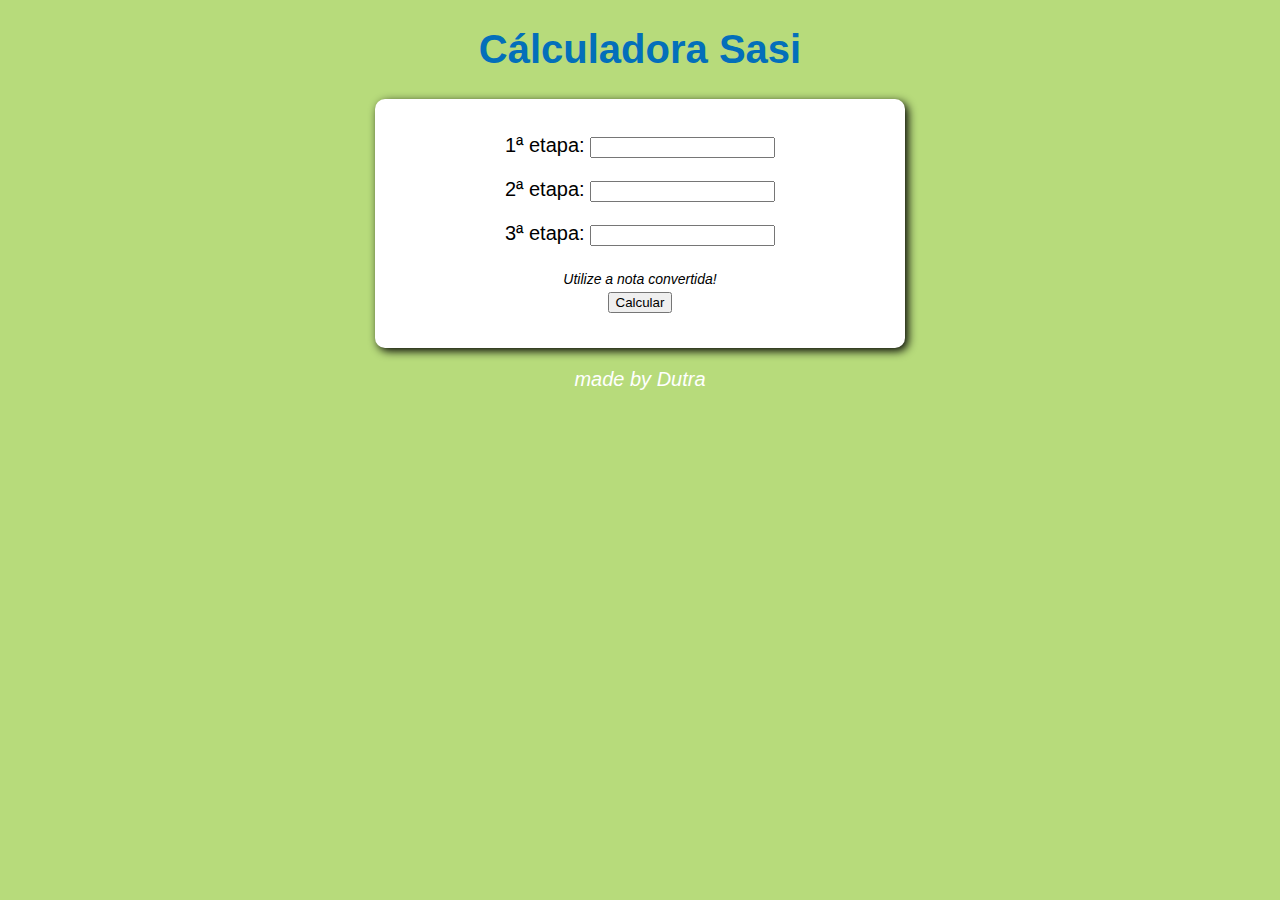
<file: projetos/calculadora-sasi/index.html>
<!DOCTYPE html>
<html lang="pt-BR">
<head>
    <meta charset="UTF-8">
    <meta name="viewport" content="width=device-width, initial-scale=1.0">
    <title>Calculadora Sasi</title>
    <link rel="stylesheet" href="style.css">
</head>
<body>
    <header>
        <h1>Cálculadora Sasi</h1>
    </header>
    <section>
        <div style="align-items: center;">
            <p>1ª etapa: <input type="number" id="n1">
            <p>2ª etapa: <input type="number" id="n2"></p>
            <p>3ª etapa: <input type="number" id="n3"></p>
            <i style="font-size: 0.7em;" class="alinhar">Utilize a nota convertida!</i><br>
            <input type="button" value="Calcular" onclick="sasi()">
            <p id="resultado"></p>
        </div>
    </section>
    <footer>
        <p>made by Dutra</p>
    </footer>
    <script src="script.js"></script>
</body>
</html>
</file>
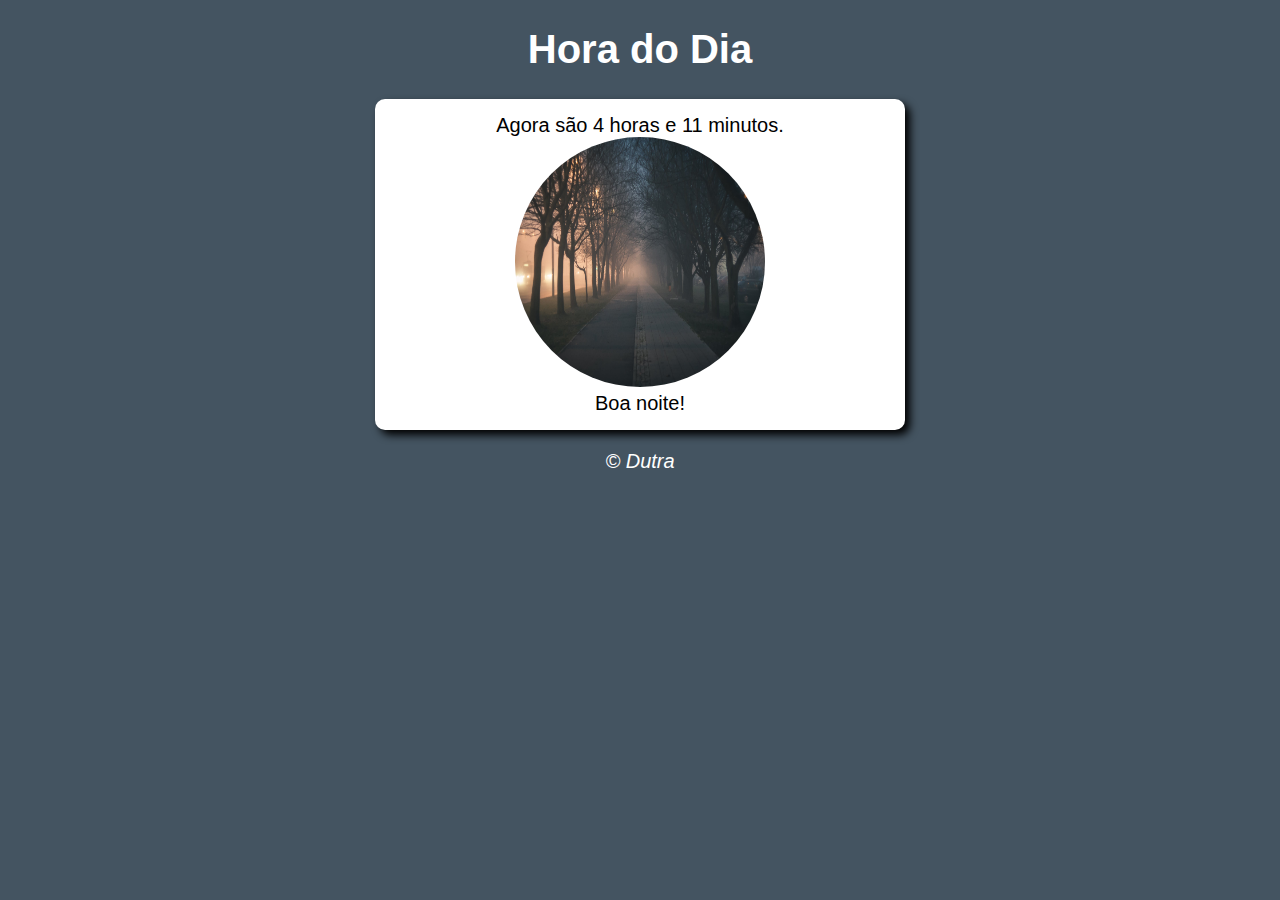
<file: projetos/horadia/index.html>
<!DOCTYPE html>
<html lang="pt-BR">
<head>
    <meta charset="UTF-8">
    <meta name="viewport" content="width=device-width, initial-scale=1.0">
    <title>Hora do Dia</title>
    <link rel="stylesheet" href="style.css">
</head>
<body onload="carregar()">
    <!-- Esse é um projeto do curso de Javascript, feito para exercitar o aprendizado em JS -->
    <header>
        <h1>Hora do Dia</h1>
    </header>
    
    <section>
        <div id="msg"></div>
        <div id="foto">
            <img id="img" style="border-radius: 50%" width="250" height="250" src="img/branco.jpeg" alt="Foto do Horário">
        </div>
        <div id="msg1"></div>
    </section>
    
    <footer>
        <p>&copy; Dutra</p>
    </footer>
    
    <script src="script.js"></script>
</body>
</html>
</file>
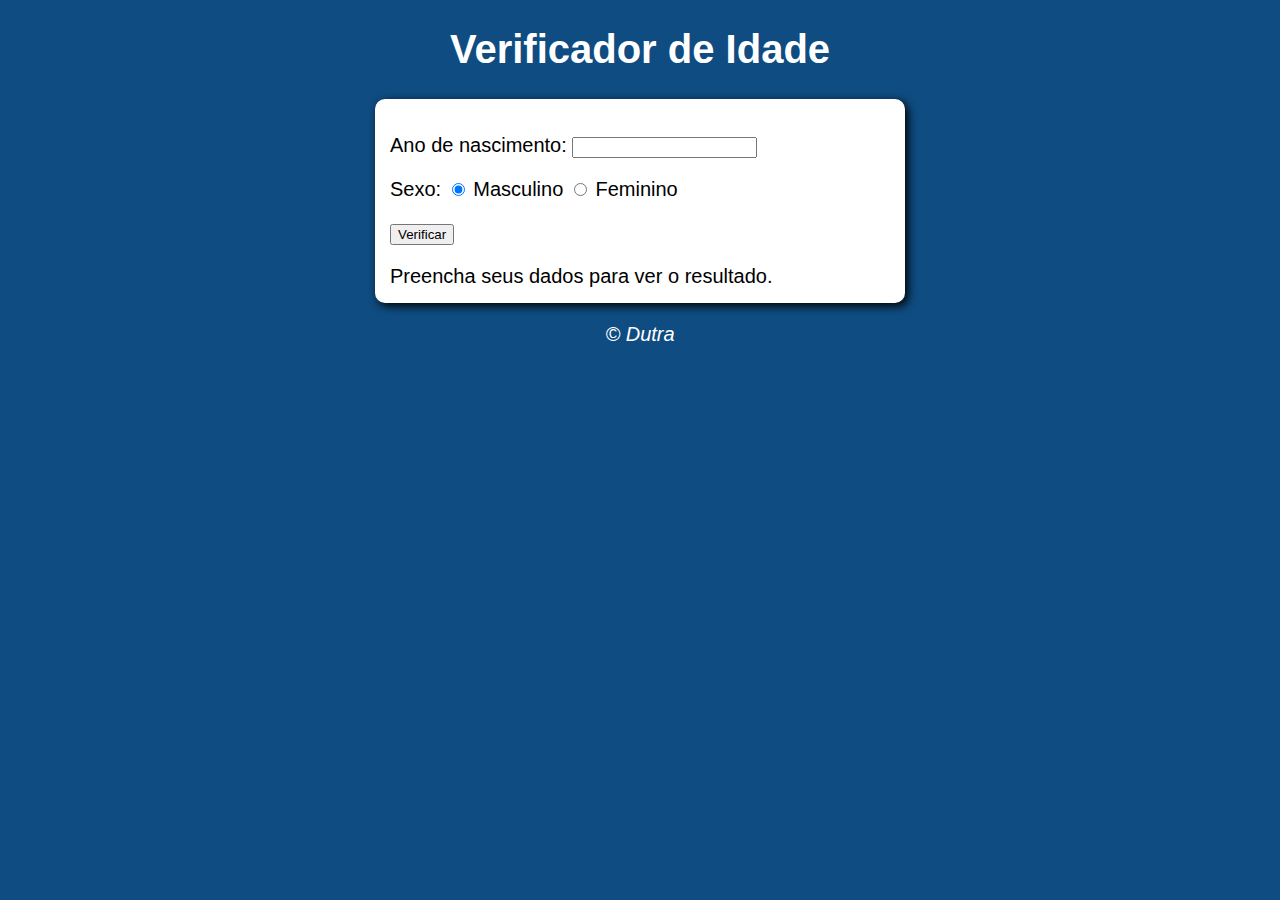
<file: projetos/verificador/index.html>
<!DOCTYPE html>
<html lang="pt-BR">
<head>
    <meta charset="UTF-8">
    <meta name="viewport" content="width=device-width, initial-scale=1.0">
    <title>Verificador de Idade</title>
    <link rel="stylesheet" href="style.css">
</head>
<body>
    <header>
        <h1>Verificador de Idade</h1>
    </header>
    <section>
        <div>
            <p>Ano de nascimento:
                <input type="number" id="ano" min="0">
            </p>
            <p>Sexo:
                <input type="radio" name="radsex" id="mas" checked>
                <label for="mas">Masculino</label>
                <input type="radio" name="radsex" id="fem">
                <label for="fem">Feminino</label>
            </p>
            <p>
                <input type="button" value="Verificar" onclick="verificar()">
            </p>
        </div>
        <div id="res">
            Preencha seus dados para ver o resultado.
        </div>
    </section>
    <footer>
        <p>&copy; Dutra</p>
    </footer>
    <script src="script.js"></script>
</body>
</html>
</file>
<file: projetos/calculadora-sasi/style.css>
body {
    background-color: #B7DB7B;
    font: normal 15pt Arial;
}
header {
    color: white;
    text-align: center;
}
section {
    background-color: white;
    border-radius: 10px;
    width: 500px;
    text-align: center;
    margin: auto;
    padding: 15px;
    box-shadow: 3px 3px 10px #000;
}
footer {
    color: white;
    text-align: center;
    font-style: italic;
}
h1{
    color: #036FBA;
}
.alinhar{
    text-align: left;
}
#area-selecao {
    height: 300px;
}
</file>
<file: projetos/horadia/style.css>
body {
    background-color: whitesmoke;
    font: normal 15pt Arial;
}
header {
    color: white;
    text-align: center;
}
section {
    background-color: white;
    border-radius: 10px;
    width: 500px;
    text-align: center;
    margin: auto;
    padding: 15px;
    box-shadow: 5px 5px 9px #000;
}
footer {
    color: white;
    text-align: center;
    font-style: italic;
}
</file>
<file: projetos/verificador/style.css>
body {
    background-color: #0F4C81;
    font: normal 15pt Arial;
}
header {
    color: white;
    text-align: center;
}
section {
    background-color: white;
    border-radius: 10px;
    width: 500px;
    text-align: left;
    margin: auto;
    padding: 15px;
    box-shadow: 3px 3px 10px #000;
}
footer {
    color: white;
    text-align: center;
    font-style: italic;
}
</file>
